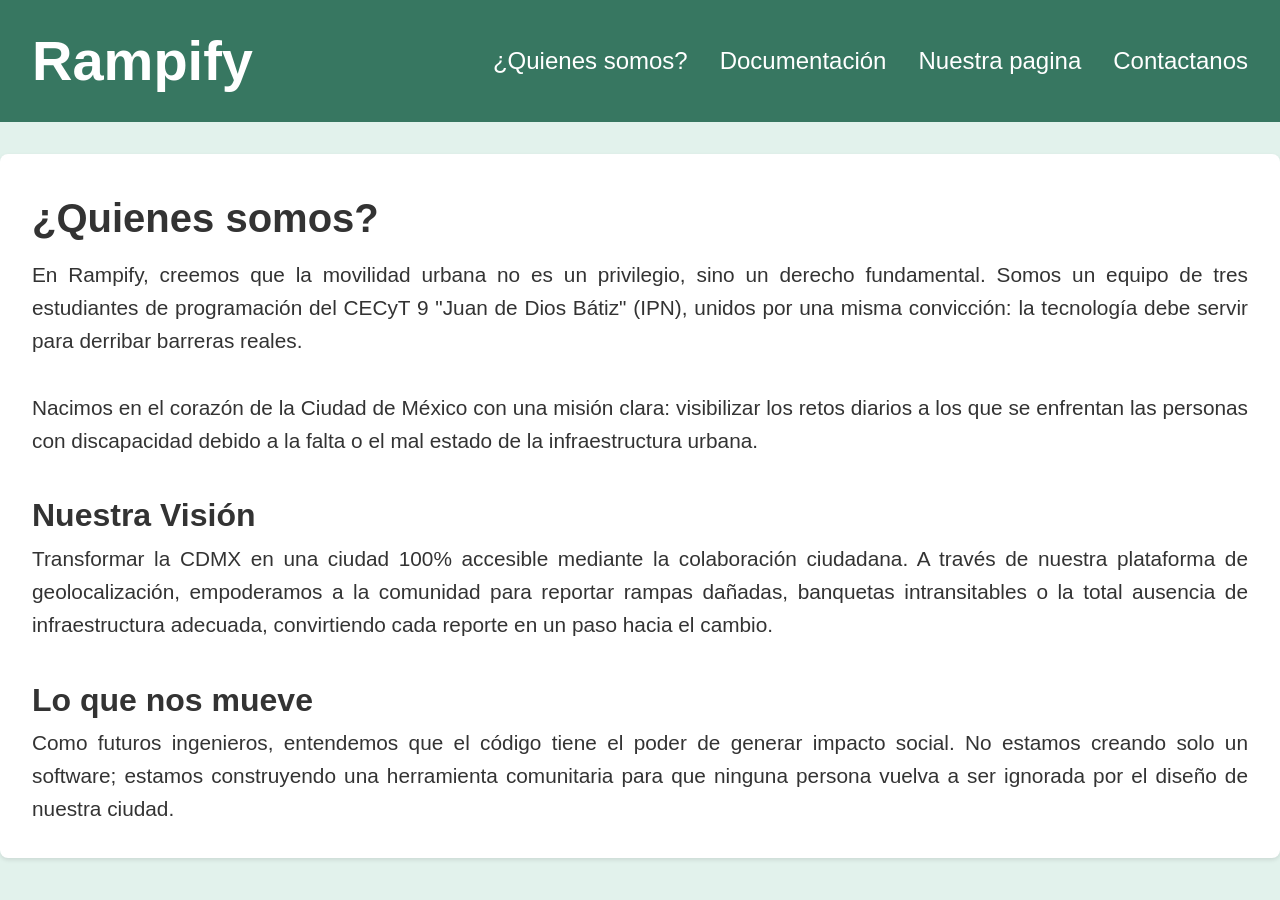
<file: index.html>
<!DOCTYPE html>
<html lang="en">
    
<head>
    <meta charset="UTF-8">
    <meta name="viewport" content="width=device-width, initial-scale=1.0">
    <title>LadingPage</title>
    <link rel="stylesheet" href="index.css">
</head>
<body>

    <header>
        <h1>Rampify</h1>

        <nav>
            <ul>
                <li><a href="#quienes-somos">¿Quienes somos?</a></li>
                <li><a href="documentos.html">Documentación</a></li>
                <li><a href="pagina.html">Nuestra pagina</a></li>
                <li><a href="contacto.html">Contactanos</a></li>
            </ul>
        </nav>
    </header>

    <main>
        <section id="quienes-somos">
            <h2 id="q-titulo">¿Quienes somos?</h2>
            <p>En Rampify, creemos que la movilidad urbana no es un privilegio, sino un derecho fundamental. Somos un equipo de tres estudiantes de programación del CECyT 9 "Juan de Dios Bátiz" (IPN), unidos por una misma convicción: la tecnología debe servir para derribar barreras reales.</p>
            <br>
            <p>Nacimos en el corazón de la Ciudad de México con una misión clara: visibilizar los retos diarios a los que se enfrentan las personas con discapacidad debido a la falta o el mal estado de la infraestructura urbana.</p>
            <br>
            <h3 id="q-subtitulo">Nuestra Visión</h3>
            <p>Transformar la CDMX en una ciudad 100% accesible mediante la colaboración ciudadana. A través de nuestra plataforma de geolocalización, empoderamos a la comunidad para reportar rampas dañadas, banquetas intransitables o la total ausencia de infraestructura adecuada, convirtiendo cada reporte en un paso hacia el cambio.</p>
            <br>
            <h3 id="q-subtitulo">Lo que nos mueve</h3>
            <p>Como futuros ingenieros, entendemos que el código tiene el poder de generar impacto social. No estamos creando solo un software; estamos construyendo una herramienta comunitaria para que ninguna persona vuelva a ser ignorada por el diseño de nuestra ciudad.</p>
        </section>

    </main>
</body>
</html>
</file>
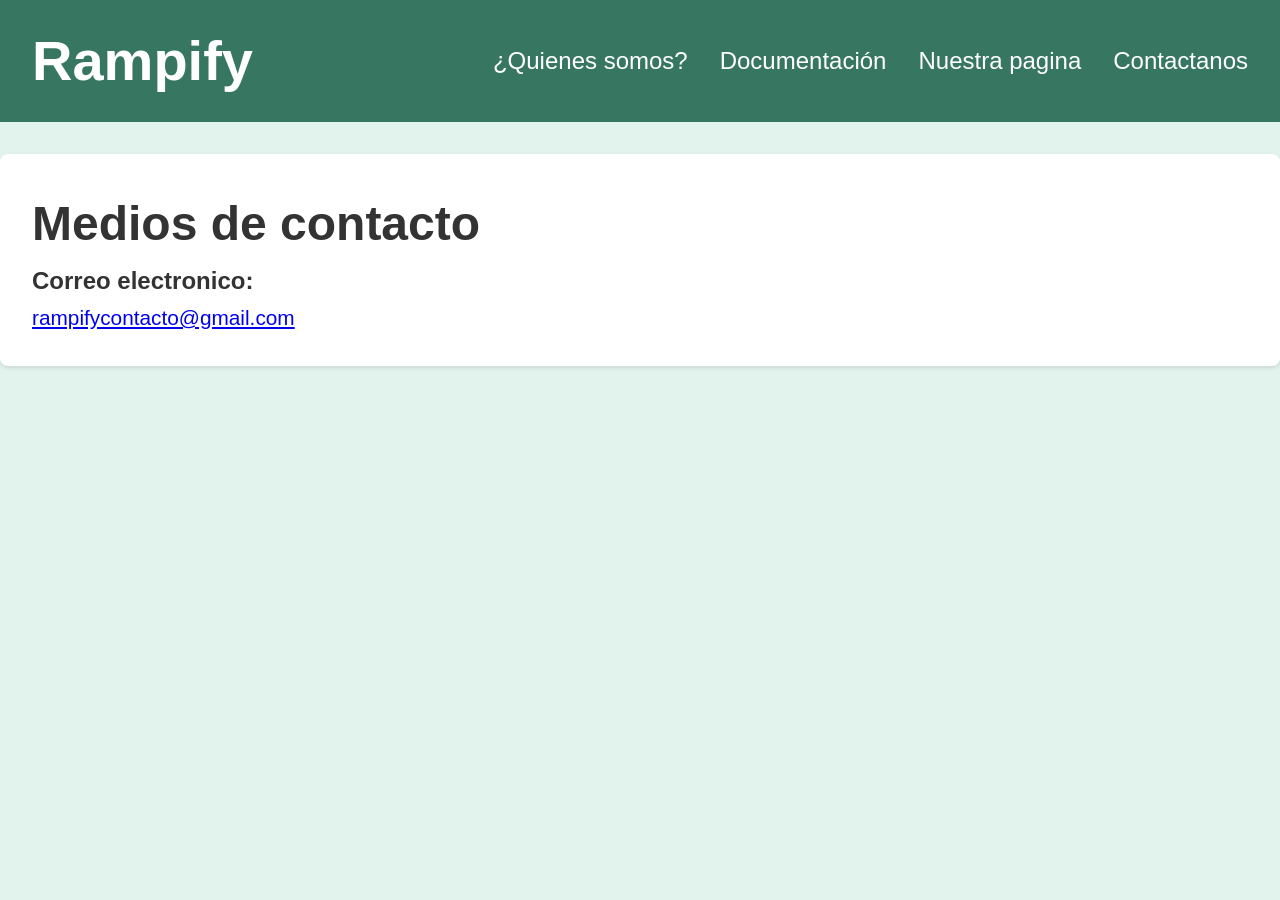
<file: contacto.html>
<!DOCTYPE html>
<html lang="en">
    
<head>
    <meta charset="UTF-8">
    <meta name="viewport" content="width=device-width, initial-scale=1.0">
    <title>LadingPage</title>
    <link rel="stylesheet" href="contacto.css">
</head>
<body>

    <header>
        <h1>Rampify</h1>

        <nav>
            <ul>
                <li><a href="index.html">¿Quienes somos?</a></li>
                <li><a href="documentos.html">Documentación</a></li>
                <li><a href="pagina.html">Nuestra pagina</a></li>
                <li><a href="contacto.html">Contactanos</a></li>
            </ul>
        </nav>
    </header>

    <main>
        <section id="contacto">
            <h1 id="q-titulo">Medios de contacto</h1>
            <h2 id="q-subtitulo">Correo electronico:</h2>
            <a href="mailto:rampifycontacto@gmail.com">rampifycontacto@gmail.com</a>

        </section>

    </main>
</body>
</html>
</file>
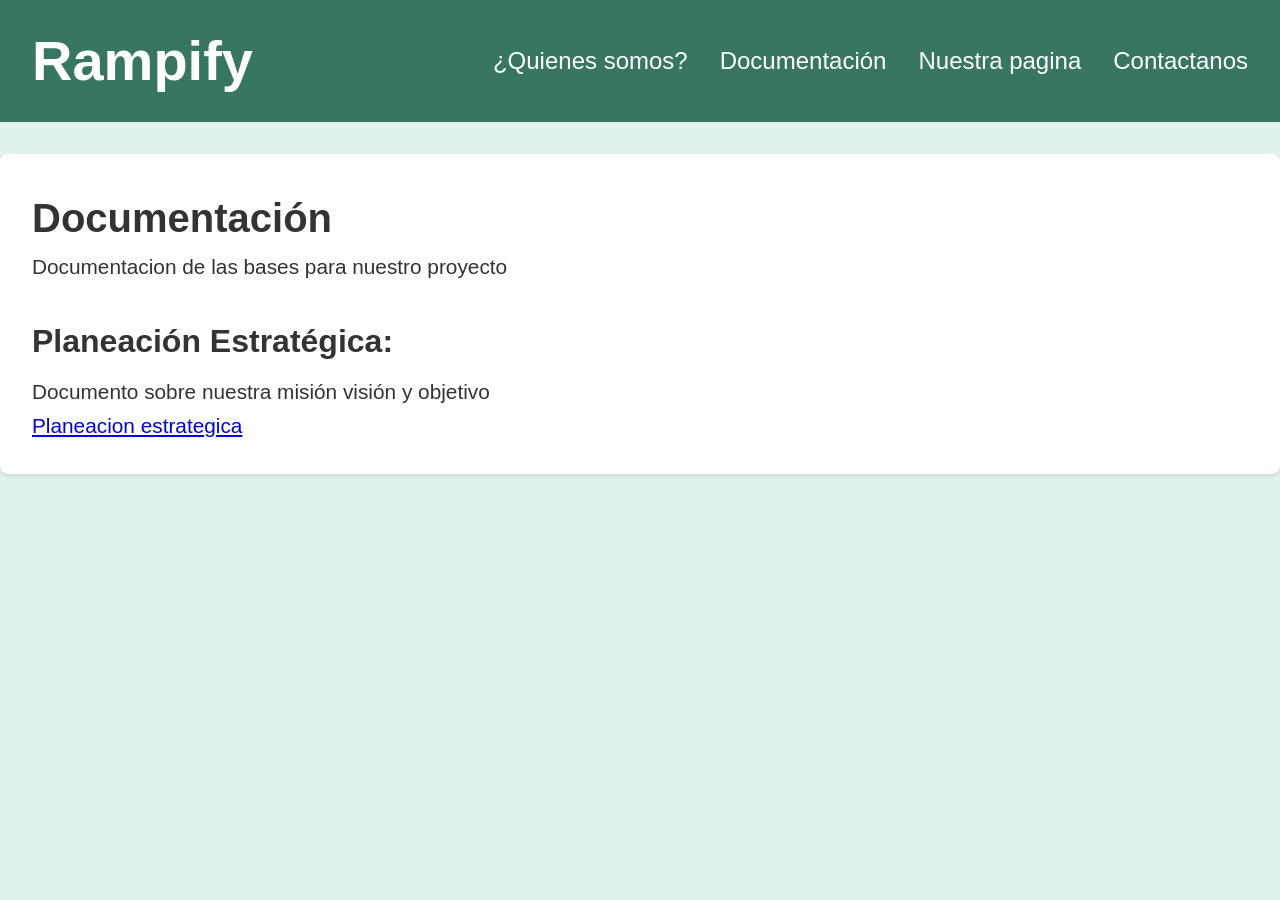
<file: documentos.html>
<!DOCTYPE html>
<html lang="en">
    
<head>
    <meta charset="UTF-8">
    <meta name="viewport" content="width=device-width, initial-scale=1.0">
    <title>LadingPage</title>
    <link rel="stylesheet" href="documentos.css">
</head>
<body>

    <header>
        <h1>Rampify</h1>

        <nav>
            <ul>
                <li><a href="index.html">¿Quienes somos?</a></li>
                <li><a href="documentos.html">Documentación</a></li>
                <li><a href="pagina.html">Nuestra pagina</a></li>
                <li><a href="contacto.html">Contactanos</a></li>
            </ul>
        </nav>
    </header>

    <main>
        <section id="documentos">
            <h1 id="q-titulo">Documentación</h1>
            <p>Documentacion de las bases para nuestro proyecto</p>
            <br>
            <h2 id="q-subtitulo">Planeación Estratégica:</h2>
            <p>Documento sobre nuestra misión visión y objetivo</p>
            <a href="https://docs.google.com/document/d/1T4e_IB21_ytB1OCk89pHjNML1BvuGosr0Z6CvQoo0Ok/edit?usp=sharing">Planeacion estrategica</a>
        </section>

    </main>
</body>
</html>
</file>
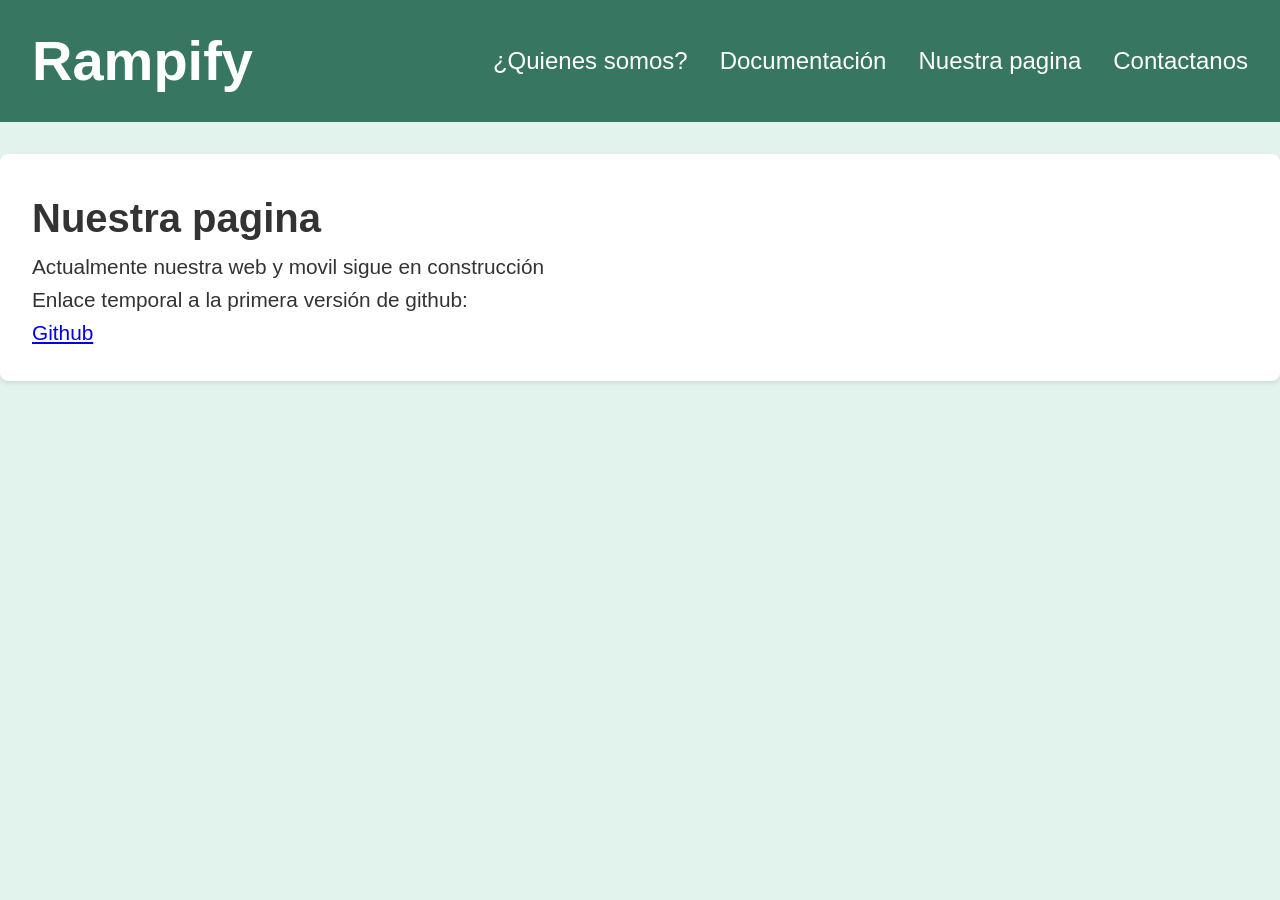
<file: pagina.html>
<!DOCTYPE html>
<html lang="en">
    
<head>
    <meta charset="UTF-8">
    <meta name="viewport" content="width=device-width, initial-scale=1.0">
    <title>LadingPage</title>
    <link rel="stylesheet" href="pagina.css">
</head>
<body>

    <header>
        <h1>Rampify</h1>

        <nav>
            <ul>
                <li><a href="index.html">¿Quienes somos?</a></li>
                <li><a href="documentos.html">Documentación</a></li>
                <li><a href="pagina.html">Nuestra pagina</a></li>
                <li><a href="contacto.html">Contactanos</a></li>
            </ul>
        </nav>
    </header>

    <main>
        <section id="pagina">
            <h1 id="q-titulo">Nuestra pagina</h1>
            <p>Actualmente nuestra web y movil sigue en construcción</p>
            <p>Enlace temporal a la primera versión de github:</p>
            <a href="https://github.com/Carlosskglz/RampifyV1.git">Github</a>
        </section>

    </main>
</body>
</html>
</file>
<file: index.css>
* {
    margin: 0;
    padding: 0;
    box-sizing: border-box;
}

body {
    font-family: Arial, sans-serif;
    line-height: 1.6;
    color: #333;
    background-color: #E2F2EC;
}

header {
    background: #377761;
    color: #fff;
    padding: 1rem 2rem;
    display: flex;
    justify-content: space-between;
    align-items: center;
}

header h1 {
    font-size: 3.5rem;
}

nav ul {
    list-style: none;
    display: flex;
    gap: 2rem;
    font-size: 1.5rem;
}

nav ul li a {
    color: #fff;
    text-decoration: none;
    transition: color 0.3s;
}

nav ul li a:hover {
    color: #3498db;
}

main {
    padding: 2rem;
    max-width: 1400px;
    margin: 2rem auto;
    background: #fff;
    border-radius: 8px;
    box-shadow: 0 2px 4px rgba(0, 0, 0, 0.1);

    text-align: justify;
}

#quienes-somos {
    margin-top: 0; 
    font-size: 1.3rem;
}

#q-titulo{
    font-size: 2.5rem;
}

#q-subtitulo{
    font-size: 2rem;
}
#quienes-somos h2 {
    text-align: left; 
    margin-bottom: 0.5rem; 
}

footer {
    text-align: center;
    padding: 1rem;
    background: #2c3e50;
    color: #fff;
    position: fixed;
    bottom: 0;
    width: 100%;
}
</file>
<file: contacto.css>
* {
    margin: 0;
    padding: 0;
    box-sizing: border-box;
}

body {
    font-family: Arial, sans-serif;
    line-height: 1.6;
    color: #333;
    background-color: #E2F2EC;
}

header {
    background: #377761;
    color: #fff;
    padding: 1rem 2rem;
    display: flex;
    justify-content: space-between;
    align-items: center;
}

header h1 {
    font-size: 3.5rem;
}

nav ul {
    list-style: none;
    display: flex;
    gap: 2rem;
    font-size: 1.5rem;
}

nav ul li a {
    color: #fff;
    text-decoration: none;
    transition: color 0.3s;
}

nav ul li a:hover {
    color: #3498db;
}

main {
    padding: 2rem;
    max-width: 1400px;
    margin: 2rem auto;
    background: #fff;
    border-radius: 8px;
    box-shadow: 0 2px 4px rgba(0, 0, 0, 0.1);

    text-align: justify;
}

#contacto {
    margin-top: 0; 
    font-size: 1.3rem;
}

#q-titulo{
    font-size: 3rem;
}

#q-subtitulo{
    font-size: 1.5rem;
}
#documentos h2 {
    text-align: left; 
    margin-bottom: 0.5rem; 
}

footer {
    text-align: center;
    padding: 1rem;
    background: #2c3e50;
    color: #fff;
    position: fixed;
    bottom: 0;
    width: 100%;
}
</file>
<file: documentos.css>
* {
    margin: 0;
    padding: 0;
    box-sizing: border-box;
}

body {
    font-family: Arial, sans-serif;
    line-height: 1.6;
    color: #333;
    background-color: #E2F2EC;
}

header {
    background: #377761;
    color: #fff;
    padding: 1rem 2rem;
    display: flex;
    justify-content: space-between;
    align-items: center;
}

header h1 {
    font-size: 3.5rem;
}

nav ul {
    list-style: none;
    display: flex;
    gap: 2rem;
    font-size: 1.5rem;
}

nav ul li a {
    color: #fff;
    text-decoration: none;
    transition: color 0.3s;
}

nav ul li a:hover {
    color: #3498db;
}

main {
    padding: 2rem;
    max-width: 1400px;
    margin: 2rem auto;
    background: #fff;
    border-radius: 8px;
    box-shadow: 0 2px 4px rgba(0, 0, 0, 0.1);

    text-align: justify;
}

#documentos {
    margin-top: 0; 
    font-size: 1.3rem;
}

#q-titulo{
    font-size: 2.5rem;
}

#q-subtitulo{
    font-size: 2rem;
}
#documentos h2 {
    text-align: left; 
    margin-bottom: 0.5rem; 
}

footer {
    text-align: center;
    padding: 1rem;
    background: #2c3e50;
    color: #fff;
    position: fixed;
    bottom: 0;
    width: 100%;
}
</file>
<file: pagina.css>
* {
    margin: 0;
    padding: 0;
    box-sizing: border-box;
}

body {
    font-family: Arial, sans-serif;
    line-height: 1.6;
    color: #333;
    background-color: #E2F2EC;
}

header {
    background: #377761;
    color: #fff;
    padding: 1rem 2rem;
    display: flex;
    justify-content: space-between;
    align-items: center;
}

header h1 {
    font-size: 3.5rem;
}

nav ul {
    list-style: none;
    display: flex;
    gap: 2rem;
    font-size: 1.5rem;
}

nav ul li a {
    color: #fff;
    text-decoration: none;
    transition: color 0.3s;
}

nav ul li a:hover {
    color: #3498db;
}

main {
    padding: 2rem;
    max-width: 1400px;
    margin: 2rem auto;
    background: #fff;
    border-radius: 8px;
    box-shadow: 0 2px 4px rgba(0, 0, 0, 0.1);

    text-align: justify;
}

#pagina {
    margin-top: 0; 
    font-size: 1.3rem;
}

#q-titulo{
    font-size: 2.5rem;
}

#q-subtitulo{
    font-size: 2rem;
}
#documentos h2 {
    text-align: left; 
    margin-bottom: 0.5rem; 
}

footer {
    text-align: center;
    padding: 1rem;
    background: #2c3e50;
    color: #fff;
    position: fixed;
    bottom: 0;
    width: 100%;
}
</file>
